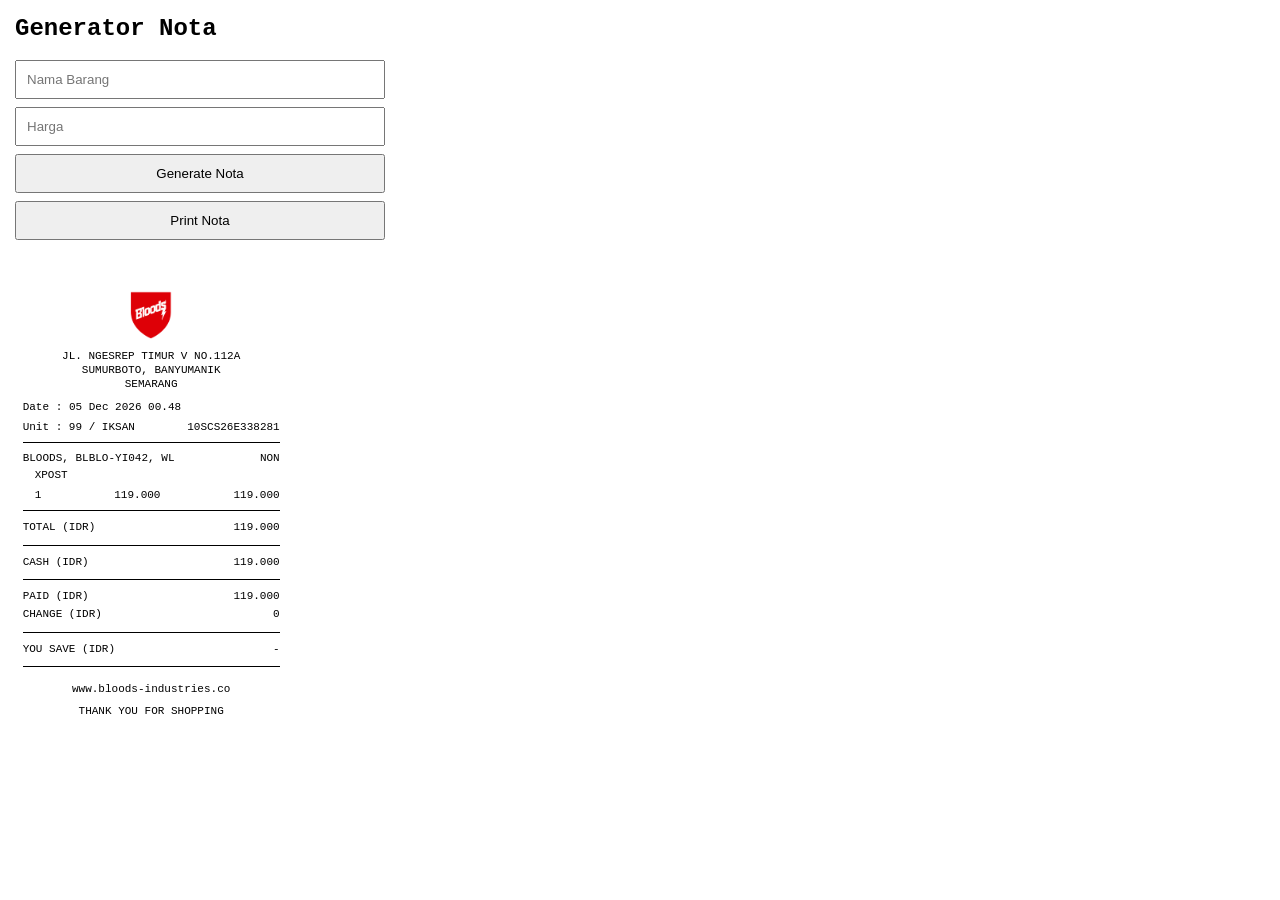
<file: index.html>
<!DOCTYPE html>
<html lang="id">
<head>
<meta charset="UTF-8">
<meta name="viewport" content="width=device-width, initial-scale=1.0">
<title>Nota Thermal 80mm</title>

<link rel="stylesheet" href="style_99.css">
</head>
<body>

<div class="panel">

    <h2>Generator Nota</h2>

    <input
        type="text"
        id="barang"
        placeholder="Nama Barang">

    <input
        type="number"
        id="harga"
        placeholder="Harga">

    <button onclick="generateNota()">
        Generate Nota
    </button>

    <button onclick="window.print()">
        Print Nota
    </button>

</div>

<div class="receipt">

    <div class="logo">
        <img src="foto.png">
    </div>

    <div class="store">
        <div>JL. NGESREP TIMUR V NO.112A</div>
        <div>SUMURBOTO, BANYUMANIK</div>
        <div>SEMARANG</div>
    </div>

    <div class="date">
        Date : <span id="date"></span>
    </div>

    <div class="unit-row">
        <span>Unit : 99 / IKSAN</span>
        <span id="trx"></span>
    </div>

    <div class="line"></div>

    <div class="item">

        <div class="item-header">

            <span id="namaBarang">
                BLOODS, BLBLO-YI042, WL
            </span>

            <span>
                NON
            </span>

        </div>

        <div class="item-name">
            XPOST
        </div>

        <div class="item-price">

            <span>1</span>

            <span id="hargaBarang">
                119.000
            </span>

            <span id="subtotal">
                119.000
            </span>

        </div>

    </div>

    <div class="line"></div>

    <div class="row">
        <span>TOTAL (IDR)</span>
        <span id="total">119.000</span>
    </div>

    <div class="line"></div>

    <div class="row">
        <span>CASH (IDR)</span>
        <span id="cash">119.000</span>
    </div>

    <div class="line"></div>

    <div class="row">
        <span>PAID (IDR)</span>
        <span id="paid">119.000</span>
    </div>

    <div class="row">
        <span>CHANGE (IDR)</span>
        <span>0</span>
    </div>

    <div class="line"></div>

    <div class="row">
        <span>YOU SAVE (IDR)</span>
        <span>-</span>
    </div>

    <div class="line"></div>

    <div class="footer">

        <div class="website">
            www.bloods-industries.co
        </div>

        <div class="thanks">
            THANK YOU FOR SHOPPING
        </div>

    </div>

</div>

<script src="Script.js"></script>

</body>
</html>
</file>
<file: style_99.css>
@page{
    size:80mm auto;
    margin:0;
}

*{
    margin:0;
    padding:0;
    box-sizing:border-box;
}

html,
body{
    width:80mm;
    background:#fff;
    font-family:"Courier New", monospace;
}

.panel{
    width:400px;
    background:#fff;
    padding:15px;
    border-radius:10px;
    margin-bottom:20px;
}

.panel h2{
    margin-bottom:10px;
}

.panel input,
.panel button{
    width:100%;
    padding:10px;
    margin-top:8px;
}

.receipt{
    width:72mm;
    margin:0 auto;
    padding:2mm;
    background:#fff;
    color:#000;
    font-size:11px;
    line-height:1.3;
}

.logo{
    text-align:center;
    margin-bottom:2px;
}

.logo img{
    width:60px;
    max-height:60px;
    object-fit:contain;
}

.store{
    text-align:center;
    line-height:1.3;
    margin-bottom:8px;
}

.date{
    margin-top:8px;
}

.unit-row{
    display:flex;
    justify-content:space-between;
    margin-top:6px;
}

.line{
    border-top:1px solid #000;
    margin:8px 0;
}

.item-header{
    display:flex;
    justify-content:space-between;
}

.item-name{
    padding-left:12px;
    margin-top:2px;
}

.item-price{
    display:flex;
    justify-content:space-between;
    margin-top:6px;
    padding-left:12px;
}

.row{
    display:flex;
    justify-content:space-between;
    line-height:1.6;
}

.footer{
    text-align:center;
    margin-top:15px;
}

.website{
    margin-bottom:8px;
}

.thanks{
    font-weight:normal;
}

@media print{

.panel{
    display:none;
}

html,
body{
    width:80mm;
    margin:0;
    padding:0;
    background:#fff;
}

.receipt{
    width:72mm;
    margin:0 auto;
    padding:2mm;
}

}
</file>
